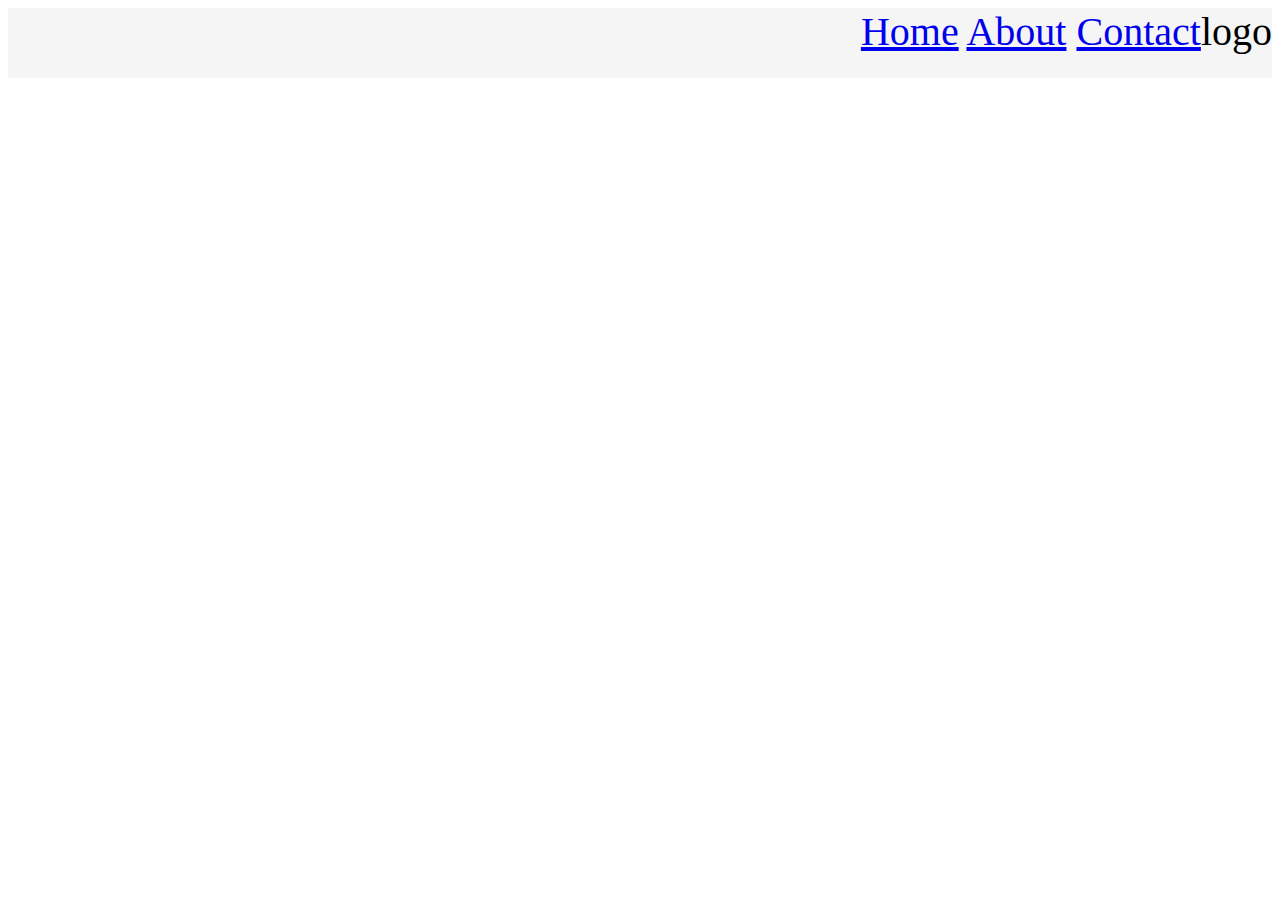
<file: html/git.html>
<!DOCTYPE html>
<html lang="en">
<head>
    <meta charset="UTF-8">
    <meta http-equiv="X-UA-Compatible" content="IE=edge">
    <meta name="viewport" content="width=device-width, initial-scale=1.0">
    <title>Document</title>
    <link rel="stylesheet" href="../css/git.css"/>
</head>
<body>
    <nav>
        
        <div>
        <a href="../html/image.html">Home</a>
        <a href="../html/image2.html">About</a>
        <a href="../html/image3.html">Contact</a>
        </div>
        <div>logo</div>
    
    </nav>

    
    
</body>
</html>
</file>
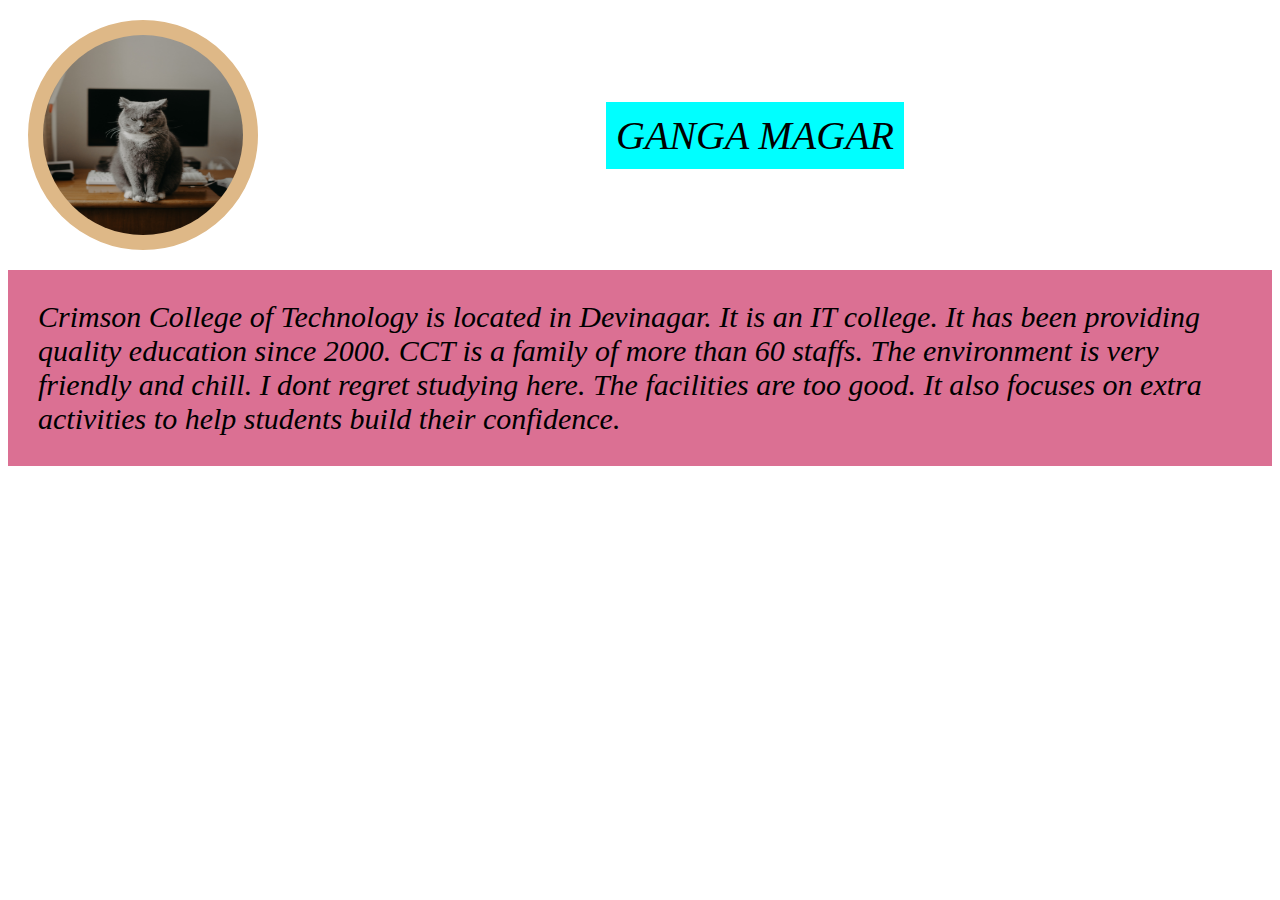
<file: html/image2.html>
<!DOCTYPE html>
<html>

<head>
    <link rel="stylesheet" href="../css/image2.css" />
</head>

<body>
    <div class="one">
        <div class="two">
            <div class="three"> 
                <img src="../resources/meow.jpg" class="img" />
            </div>
            <div class="four"> GANGA MAGAR </div>
        </div>
        <div class="five"> Crimson College of Technology is located in Devinagar.
            It is an IT college. It has been providing quality education since 2000.
            CCT is a family of more than 60 staffs. The environment is very friendly and chill.
            I dont regret studying here. The facilities are too good. It also focuses on extra
            activities to help students build their confidence.
        </div>
    </div>
</body>
</html>
</file>
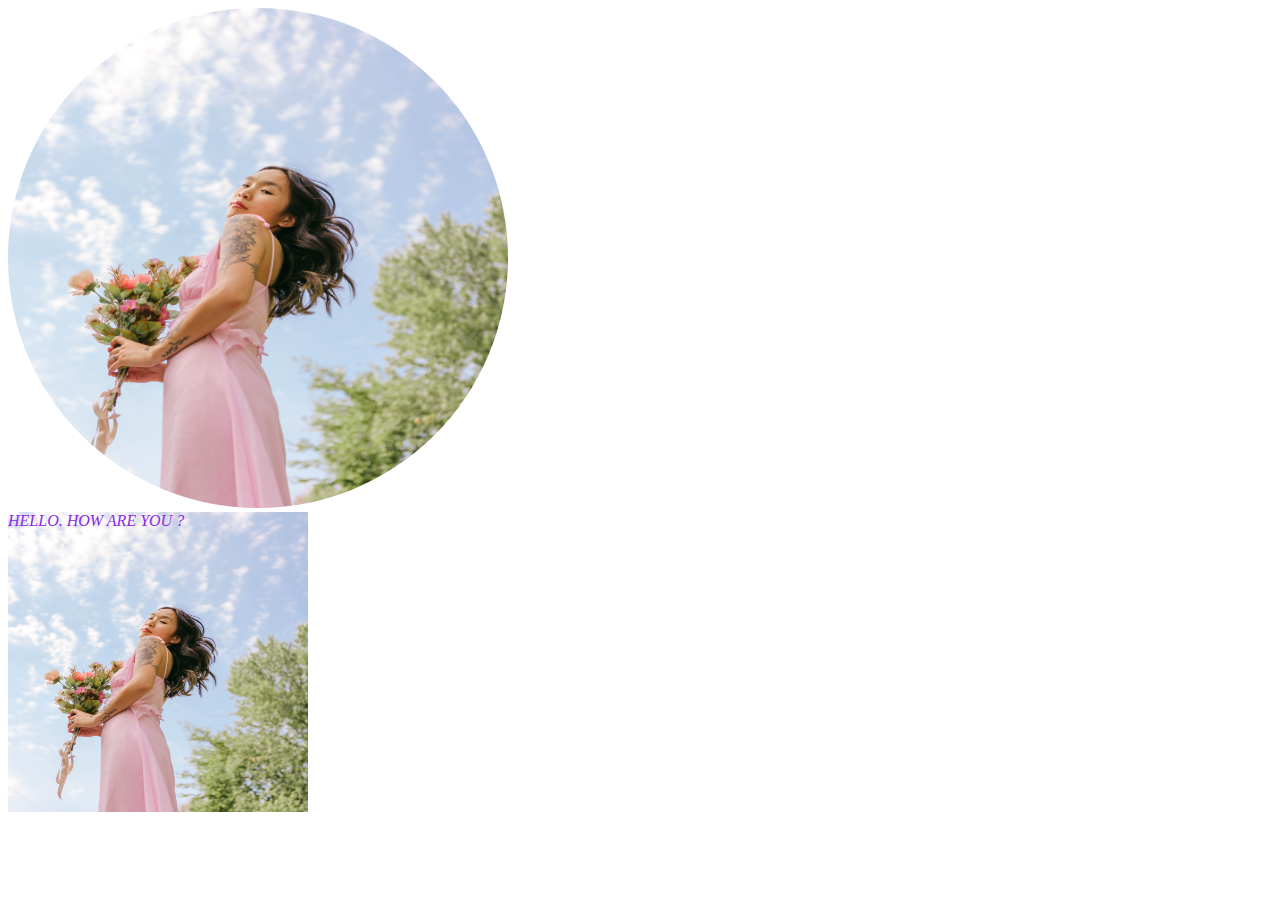
<file: html/image3.html>
<!DOCTYPE html>
<html>
    <head>
       <link rel="stylesheet" href="../css/image3.css" />
    </head>
    <body>
        <img src="../resources/profile.jpg" class="profile" />
        <div class="one"> hello. how are you ? </div>
    </body>
</html>
</file>
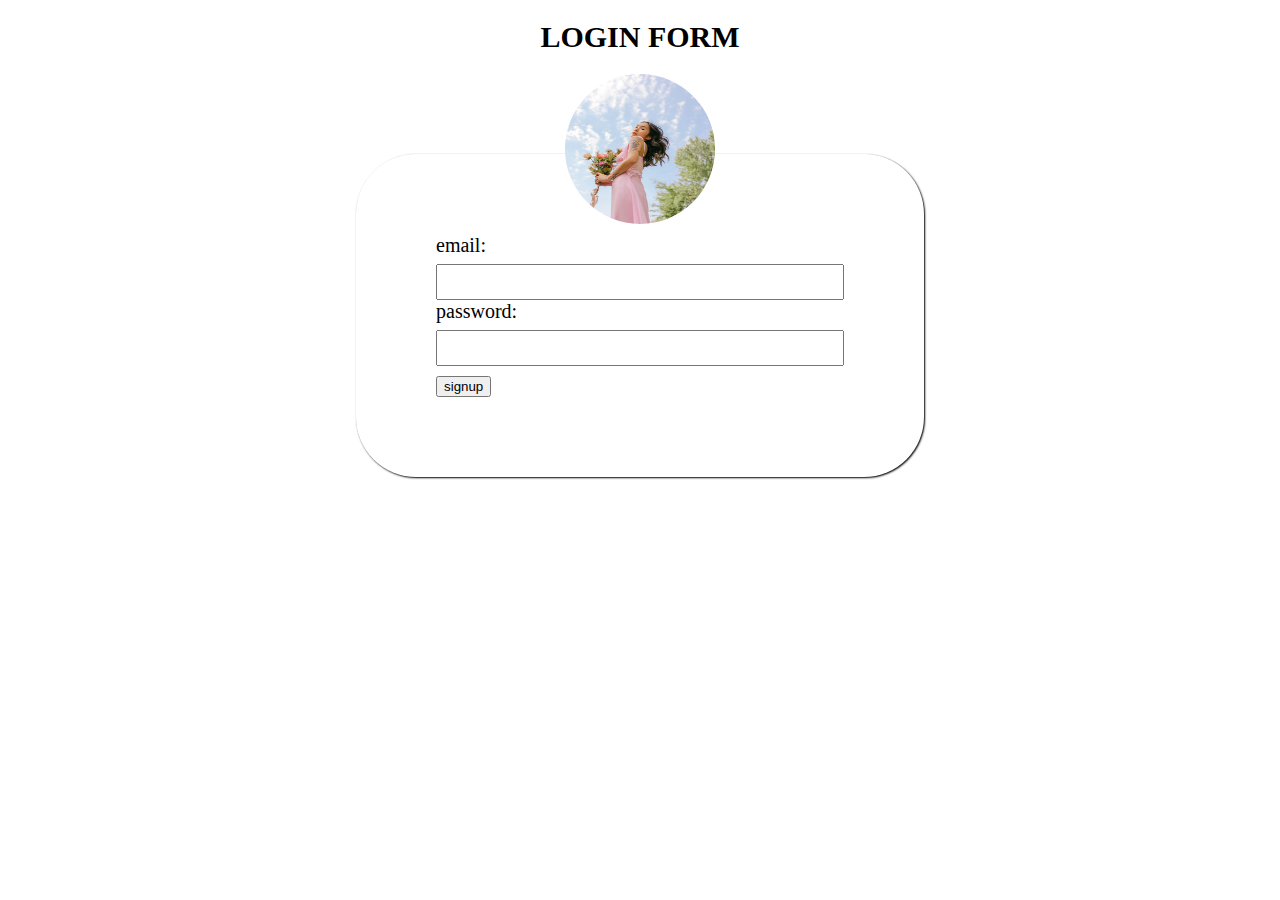
<file: html/login.html>
<!DOCTYPE html>
<html>
    <head>
        <link rel="stylesheet" href="../css/login.css" />
    </head>
    <body>
      <h1> LOGIN FORM </h1>  

      <div class="form">
      <div class="form-control">
      <label> email: </label>
      <input type="text" />
      </div>

      <div class="form-control">
      <label> password: </label> 
      <input type="password"  />
      </div>

      <img src="../../../resources/NEW.jpg" class="profile" />
      <div class="pic">
      </div>
    
    <div class="form-control">
        <button>signup</button>
    </div>
      </div>

      </div>

      </div>
      </body>
</html>
</file>
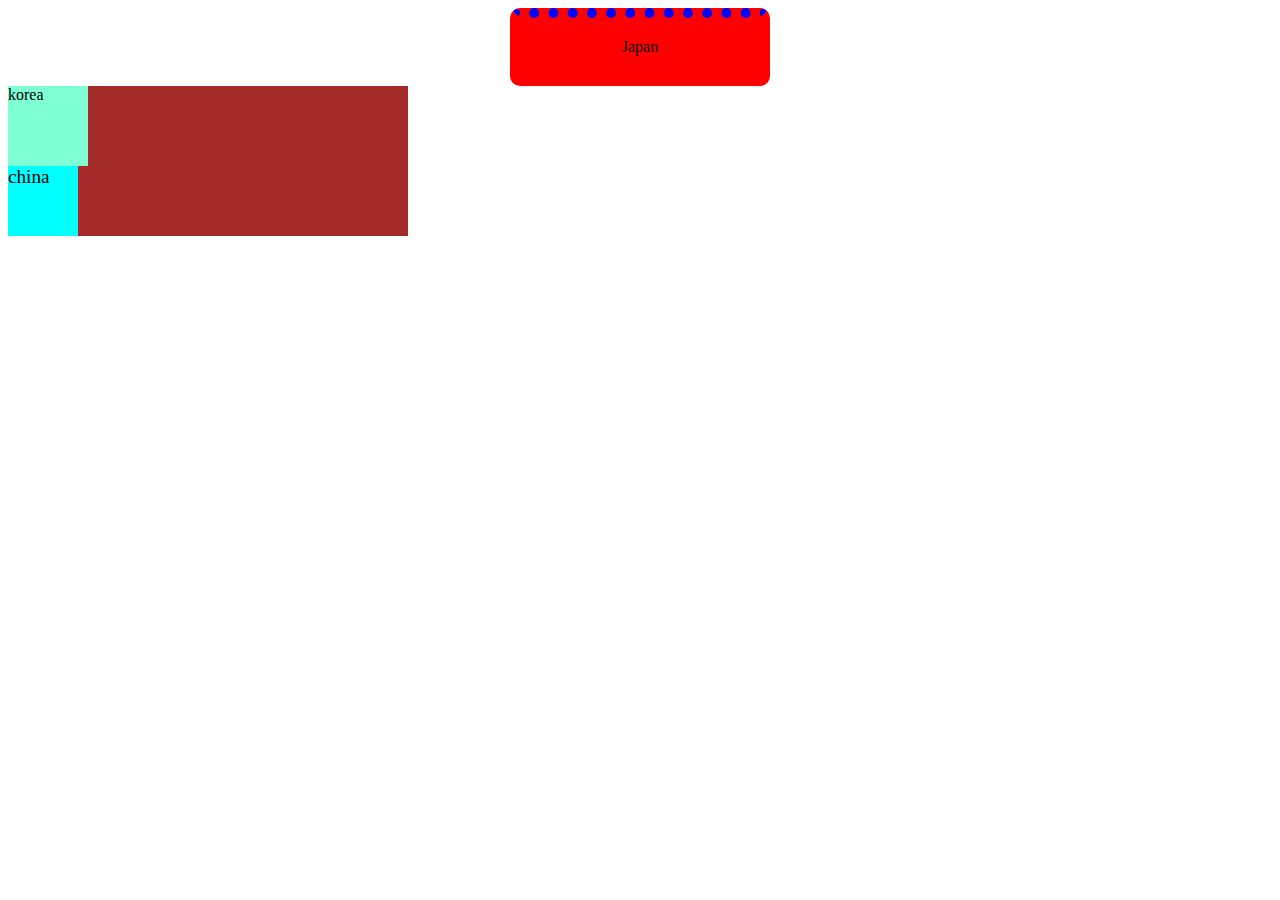
<file: html/practice.html>
<!DOCTYPE html>
<html>
    <head>
        <title> ganga </title>
        <link rel="stylesheet" href="../css/practice.css" />
       
    </head>
    <body>
    <div class="one"> Japan </div>
    <div class="two" > 
        <div class="three" > korea</div>
        
             <div class="four" > china </div>
        </div>
    </body>
</html>
</file>
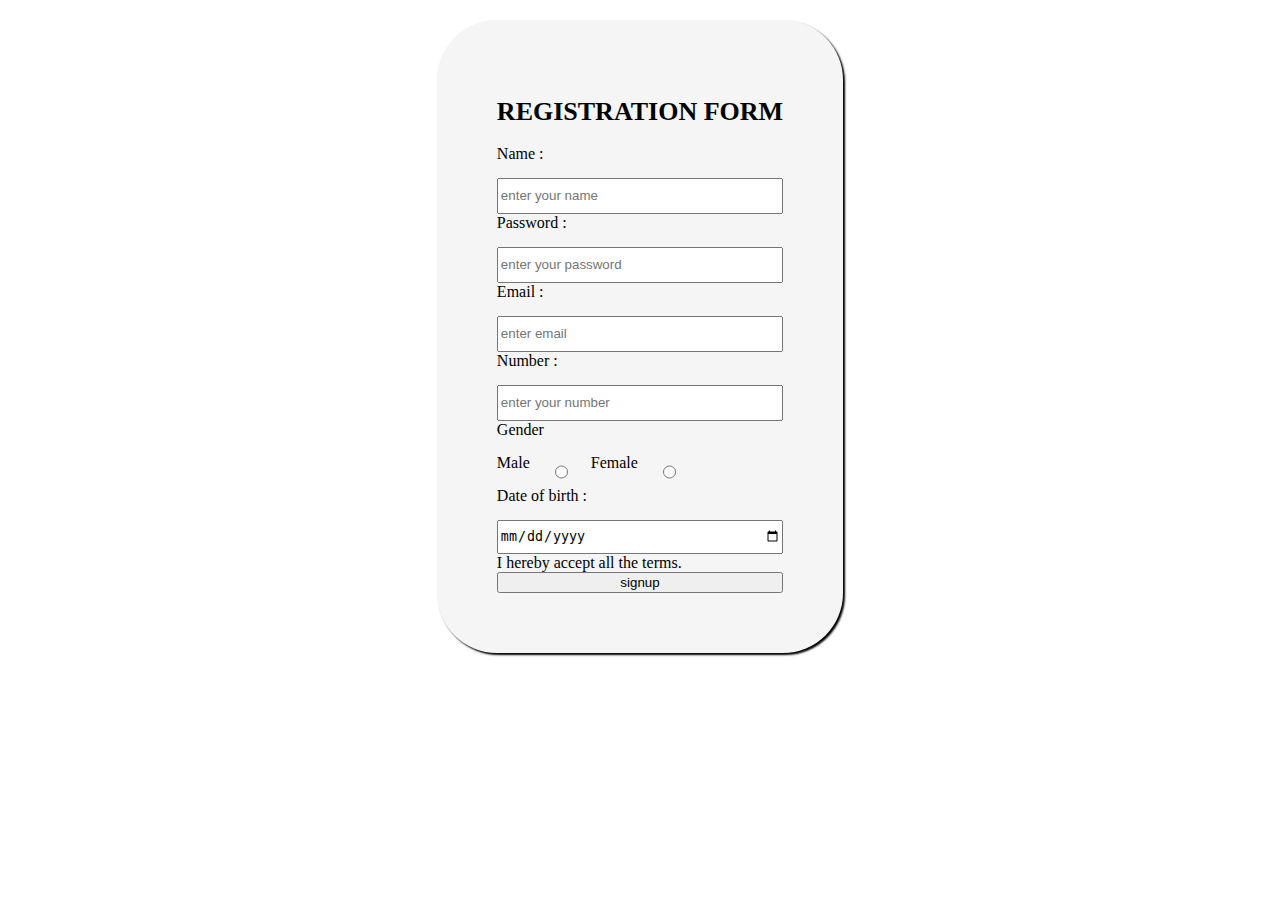
<file: html/regform.html>
<!DOCTYPE html>
<html>
    <head>
        <link rel="stylesheet" href="../css/regform.css">
    </head>
    <body>
        
        <div class="main">
            <h1> REGISTRATION FORM </h1>
        
        <div class="form">
            <div class="form-control">
                <label> Name : </label>
                <input type="text" placeholder="enter your name"/>
            </div>

            <div class="form-control" >
                <label> Password : </label>
                <input type="password" placeholder="enter your password"/>
            </div>
            
            <div class="form-control">
                <label> Email : </label>
                <input type="email" placeholder="enter email"/>
            </div>

            <div class="form-control" >
                <label> Number : </label>
                <input type="Number" placeholder="enter your number"/>
            </div>

            <div class="form-control">
                <label>Gender</label>

                <div class="form-control-sub">

                    <label>male</label>
                    <input type="radio" value="gender"/>
                    <label>female</label>
                    <input type="radio" value="gender"/>
                </div>
            </div>
            <div class="form-control">
                <label> Date of birth : </label>
                <input type="date" placeholder="enter date of birth"/>
            </div>

            <div class="form-control">
                <label> I hereby accept all the terms.</label>
            </div>
            <div class="form-control">
                <button>signup</button>
            </div>
        </div>
         </div>


    </body>
</html>
</file>
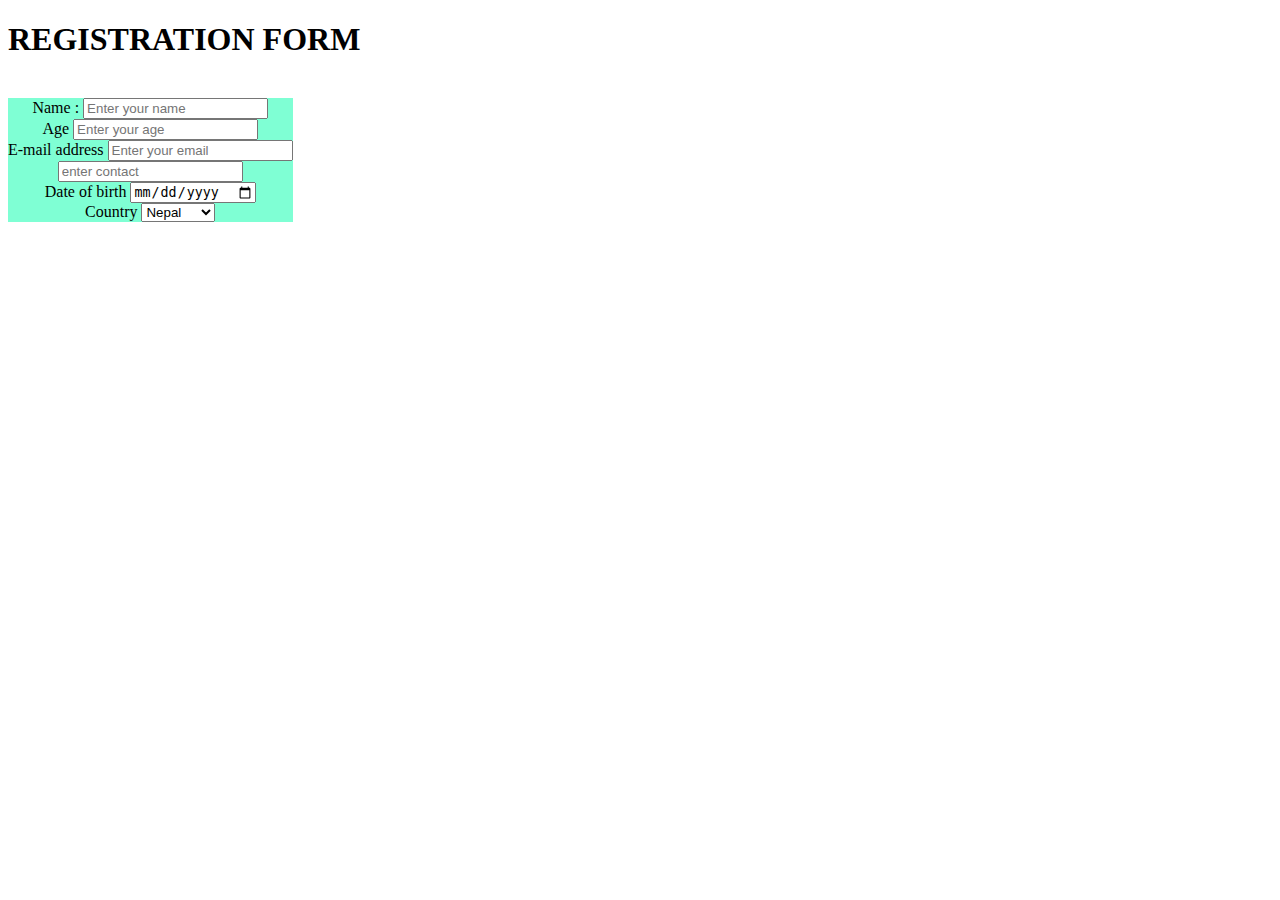
<file: html/regform2.html>
<!DOCTYPE html>
<html>
    <head>
        <link rel="stylesheet" href="../css/regform2.css" />
    </head>
    <body>
        <h1> REGISTRATION FORM</h1>

&nbsp;      
        <div class="two">
            <label> Name : </label>
            <input type="text" placeholder="Enter your name" /> 
        <div class="three">
                <label> Age </label>
        <input type="text" placeholder="Enter your age" />
        <div class="four">
        <label> E-mail address </label>
        <input type="text" placeholder="Enter your email" />
        <div class="five" >
        <input type="number" placeholder="enter contact" >
        </div>
        <div class="five" >
                        <label> Date of birth </label>
                        <input type="date" /> 
                        <div class="six" >
                            <label> Country </label>
                            <select>
                                <option> Nepal </option>
                                <option> India </option>
                                <option> Pakistan </option>
                            </select>
                        </div>
                     </div> 
                </div>
            </div>
    </div>
    </body>
</html>
</file>
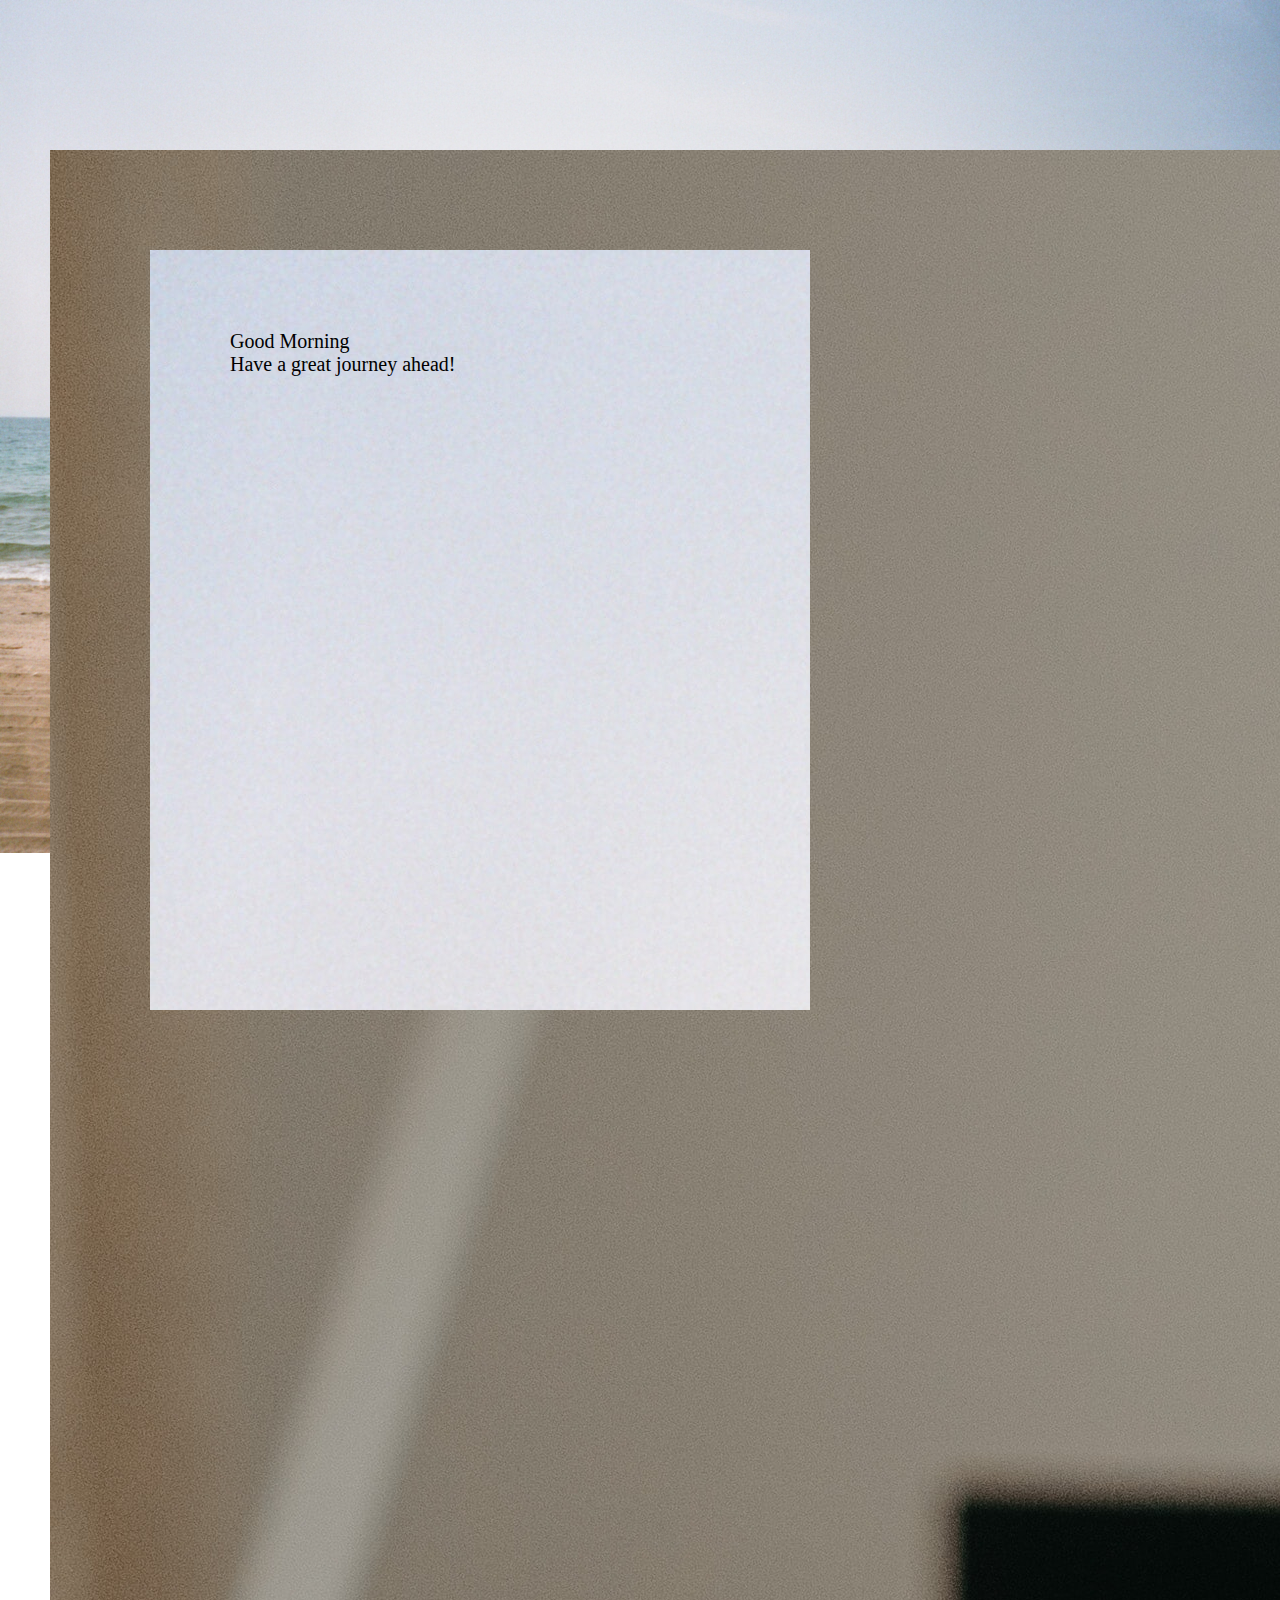
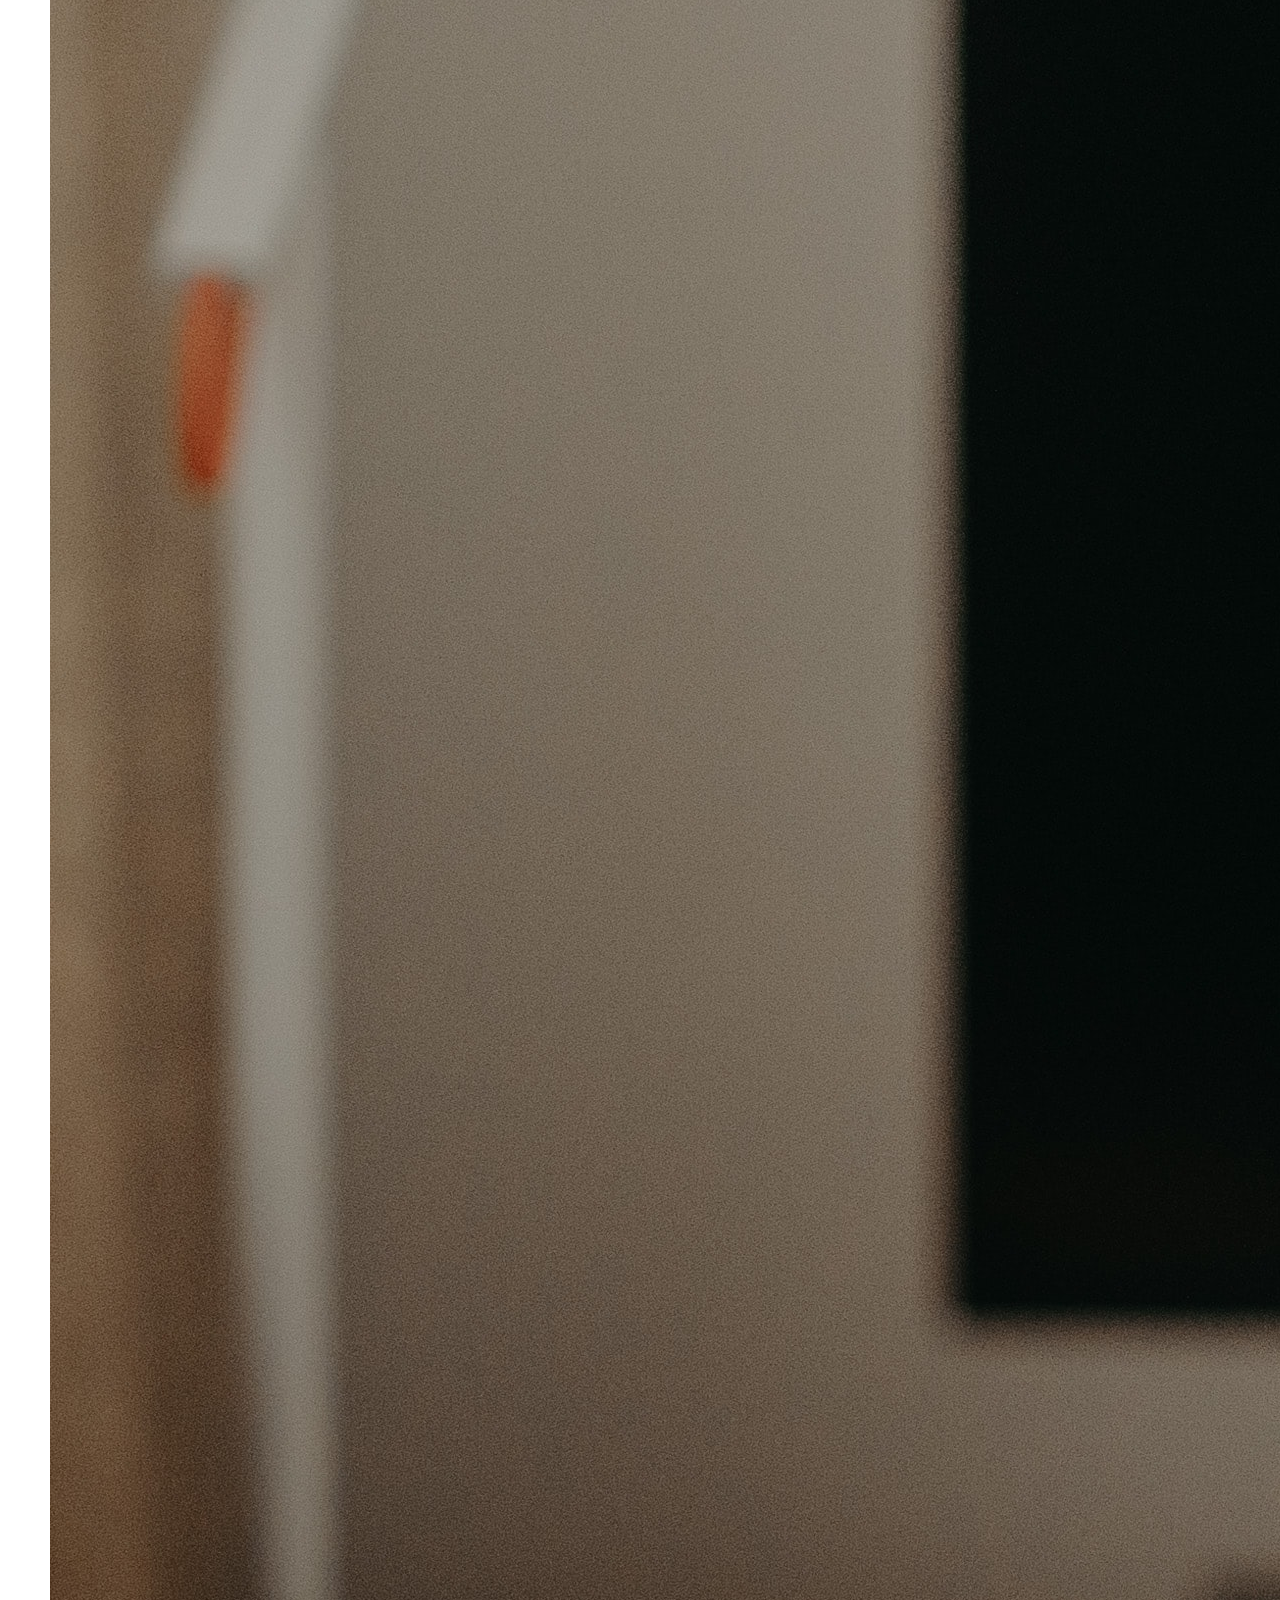
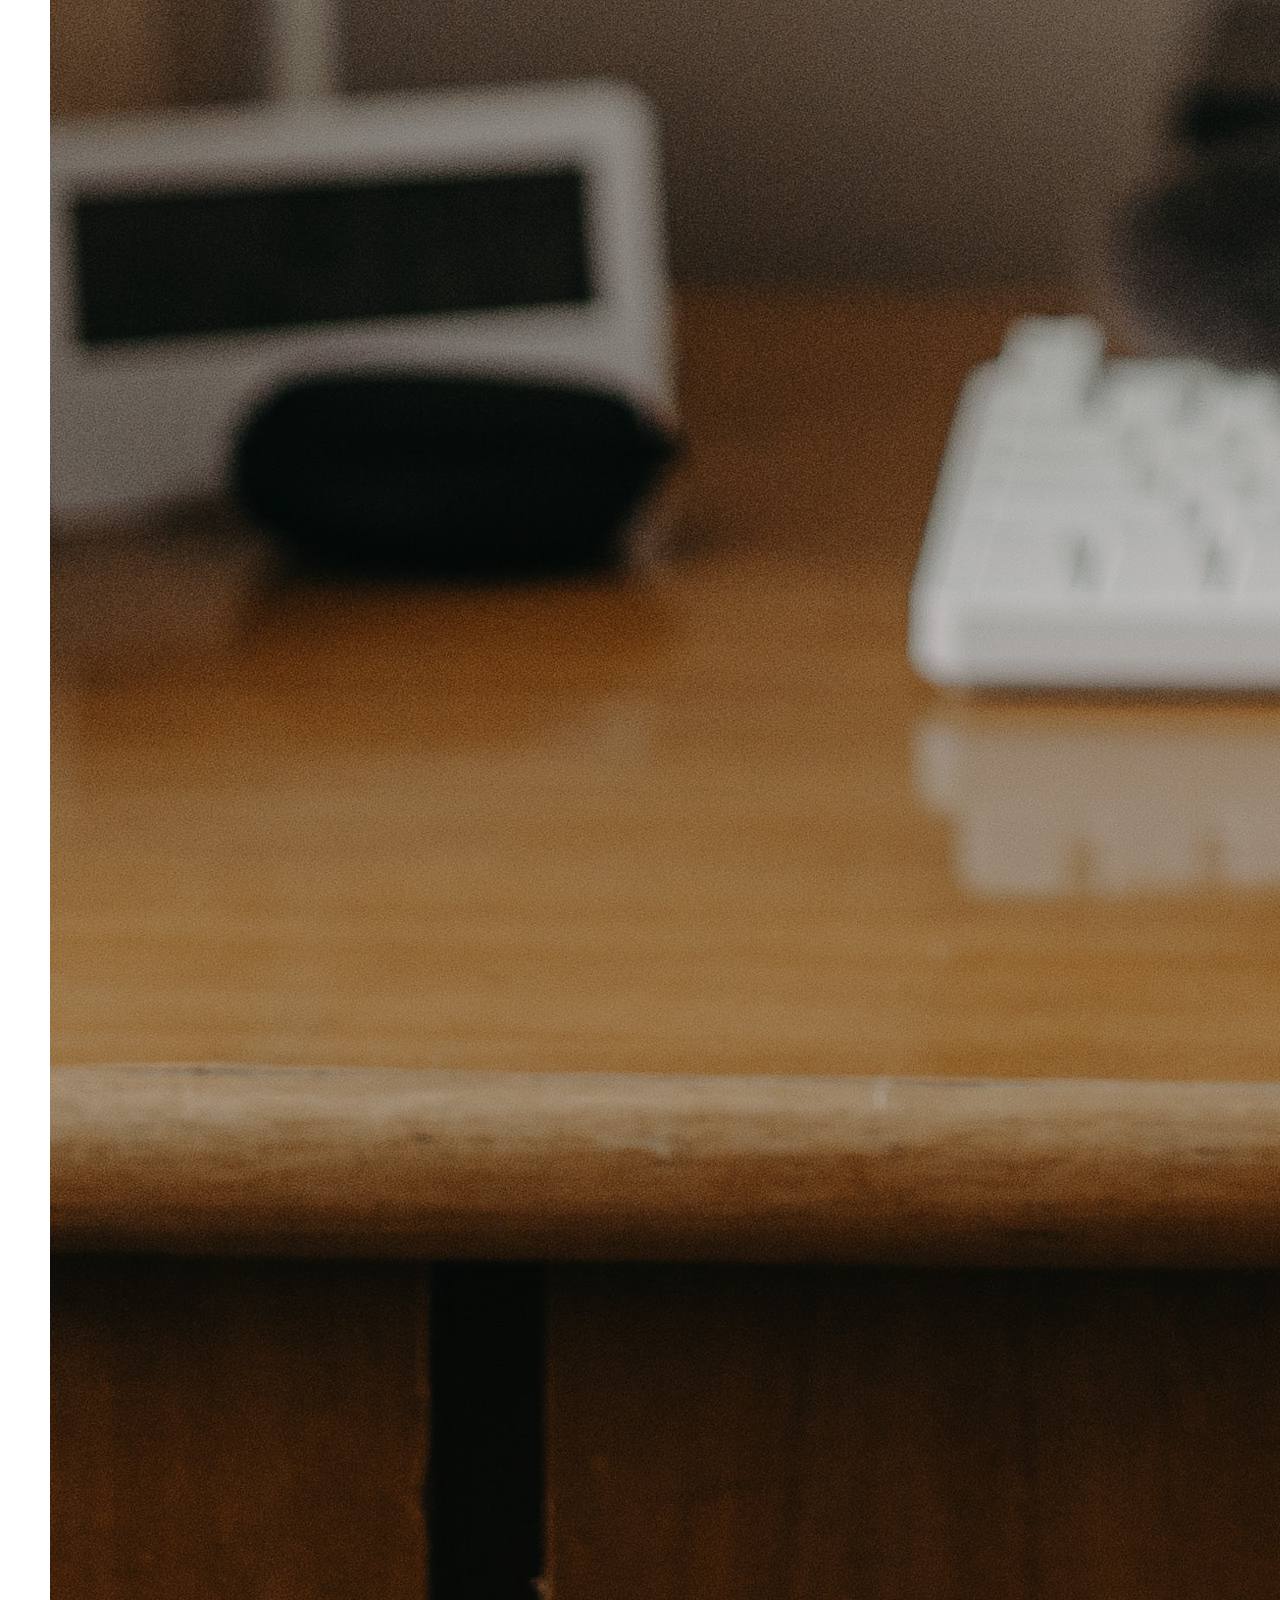
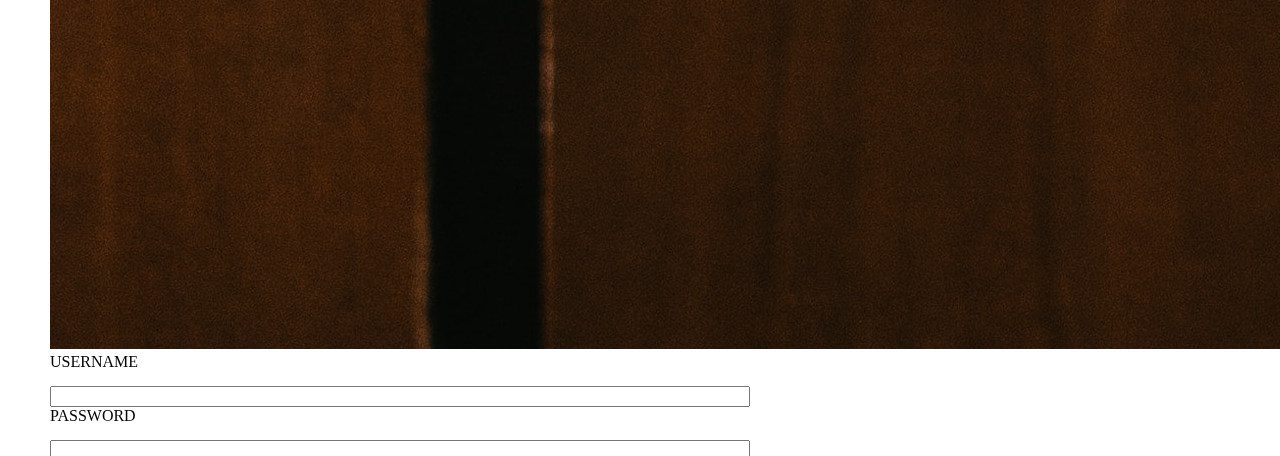
<file: html/taskform.html>
<!DOCTYPE html>
<html>
    <head> 
        <link rel="stylesheet" href="../css/taskform.css"/>
    </head>

    <body
       
    
       background="../resources/wallp.jpg" class="bg">

      
        
       <div class="main">
            <div class="form">
            <label> Good Morning </label>


            <div class="form2">
            <label> Have a great journey ahead!</label>
            </div>
            </div>
        
        <div class="signup">
        <img src="../resources/meow.jpg" class="image3" />
        <div class="form-control">
        <label> USERNAME </label>
        <input type="text">
        </div>

        <div class="form-control">
        <label> PASSWORD </label>
        <input type="password">
        </div>

        <div class="me">  
         <input type="checkbox">
         <label> Remember me </label>
        </div>

        <div class="si">
        <button> SIGN IN </button>
        </div>

        <div class="acc">
        <label> Don't have an account? </label>   
        </div>

        <div class="su">
        <label> Sign Up </label>
        </div>

        <div class="fp">
        <label> Forgot Password </label>
        </div>
        </div>

        </div>
    </body>
</html>
</file>
<file: css/git.css>
nav{
    height: 70px;
    background-color: whitesmoke;
    display: flex;
    justify-content: end;
    font-size: 40px;
}
</file>
<file: css/image2.css>
.two{
    margin: 10px;
    padding: 10px;
    border: 30px;
    display: flex;
}.three{
    border: 15px solid burlywood ;
    background-color: burlywood;
    font-size: 30px;
    border-radius: 200px;
    height: 200px;
    width: 200px;
    text-transform: uppercase;
    text-align: center;
    display: flex;
    align-items: center;
    justify-content: center;
}
.four{
    font-size: 40px;
    background-color: aqua;
    font-style: oblique;
    text-shadow: 10px;
    padding: 10px;
    display: flex;
    margin: auto;
}
.five{
    font-size: 30px;
    background-color: palevioletred;
    font-style: italic;
    text-align: left;
    flex-direction: column;
    margin: auto;
    padding: 30px;
    align-items: center;
}
.img{
    height: 200px ;
    width: 200px;
    border-radius: 100%;
    border: 15px;
}
</file>
<file: css/image3.css>
.profile{
    height: 500px;
    width: 500px;
    border-radius: 100%;
}
  .one{
    background-image: url("../resources/profile.jpg");
    text-transform: uppercase;
    height: 300px;
    width: 300px;
    background-size: 100% 100%;
    font-style: italic;
    color: blueviolet;
    background-repeat: no-repeat;
    background-position: center;
}
</file>
<file: css/login.css>
h1{
    text-align: center;
    font-size: 30px;
    font-weight: bold;
}
.form{
    background-color: white;
    width: fit-content;
    height: fit-content;
    margin: 100px auto;
    padding: 80px;
    border-radius: 60px;
    box-shadow: 1px 1px 2px black;
    display: flex;
    flex-direction: column;
    position: relative;
}

.form-control label{
    height: 30px;
    width: 30px;
    display: flex;
    flex-direction: row;
    font-size: 20px;
    gap: 20px;
}

.form-control input{
height: 30px;
width: 400px;
display: flex;
flex-direction: row;
}

.pic{
    height: 10px;
    width: 10px;
    color: blueviolet;
    background-repeat: no-repeat;
    background-position: center;
}

.profile{
    height: 150px;
    width: 150px;
    border-radius: 100%;
    position: absolute;
    display: flex;
    justify-content: center;
    top: -80px;
    left: 0px;
    margin: 0px auto;
    right: 0px;

}
</file>
<file: css/practice.css>
.one{
    background-color: red;
    border: 10px solid red;
    border-radius: 10px;
    border-top: 10px dotted blue; 
    height: 2oopx;
    width: 200px;
    margin: auto;
    padding: 20px;
    text-align: center;
    flex-direction: column;
 }   
.two{
    height: 1oopx;
    width: 400px;
    background-color: brown;
    display: justify contents flex;
    justify-content: space-around ;
}
.three{
    font-size: 70;
    height: 80px;
    width: 80px;
    background-color:aquamarine;
    display: justify contents;
    justify-content: center;
    align-items: center;

}
.four{
    font-size: larger;
    height:70px ;
    width: 70px;
    background-color: aqua;
}
</file>
<file: css/regform.css>
.main{
    background-color: whitesmoke;
    width: fit-content;
    height: fit-content;
    margin: 20px auto;
    padding: 60px;
    border-radius: 60px;
    box-shadow: 2px 2px 2px black;
    display: flex;
    flex-direction: column;
}
h1{
    text-align: center;
    font-size: 26px;
}
.form-control{
    display: flex;
    flex-direction: column;
    gap: 15px;
}
.form-control-sub{
    text-transform: capitalize;
    display: flex;
    flex-direction: row;
    gap: 20px;
}
.form-control label{
    height: auto;

}
.form-control input{
    height: 30px;
    gap: 20px;
}
</file>
<file: css/regform2.css>
.two{
    height: fit-content;
    width:fit-content;
    background-color: aquamarine;
    margin-top: 20px black;
    margin-left: 20px red;
    margin-bottom: 20px black;
    margin-right: 20px red;
    text-align: center;
    border-radius: 4px solid brown;
    justify-content: center;
}
.three{
    height: auto;
}
</file>
<file: css/taskform.css>
.bg{
    position: fixed;
    height: 600px;
    width: 700px;
    margin: 100px auto;
    padding: 50px;

    background-repeat: no-repeat;
    background-size: cover;
}

.form{
   background-image: url(../resources/wallp.jpg);
   position: absolute;
   height: 600px;
   width: 500px;
   padding: 80px;
   margin:100px
}

.form{
    font-size: 20px;
    font-weight: 100;
}

.form-control{
    display: flex;
    flex-direction: column;
    gap: 15px;
}
.image3{
}
</file>
